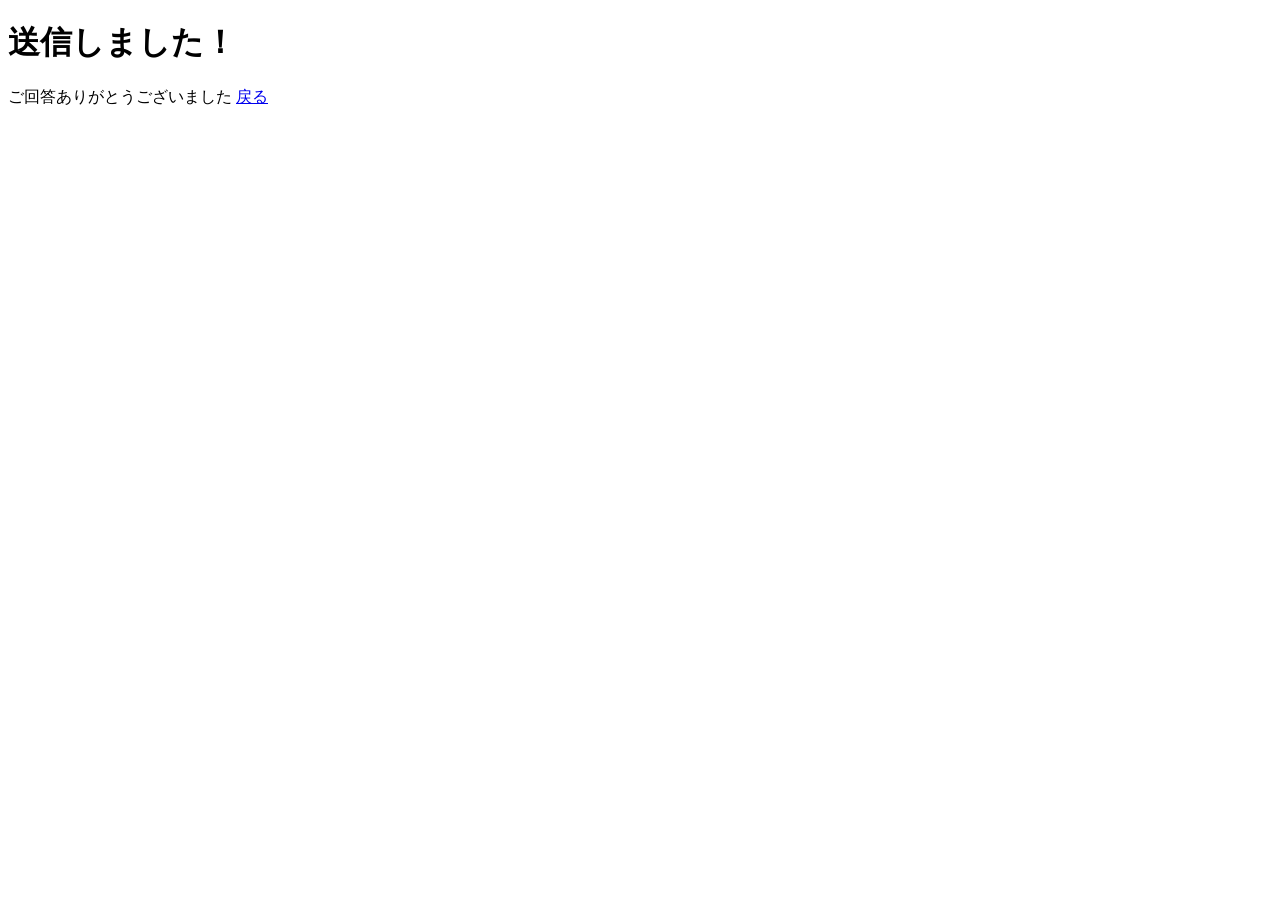
<file: thanks.html>
<!DOCTYPE html>
<html lang="en">
<head>
    <meta charset="UTF-8">
    <meta http-equiv="X-UA-Compatible" content="IE=edge">
    <meta name="viewport" content="width=device-width, initial-scale=1.0">
    <title>Document</title>
</head>
<body>
    <h1>送信しました！</h1>
ご回答ありがとうございました
<a href="/">
    戻る
</a>
</body>
</html>
</file>
